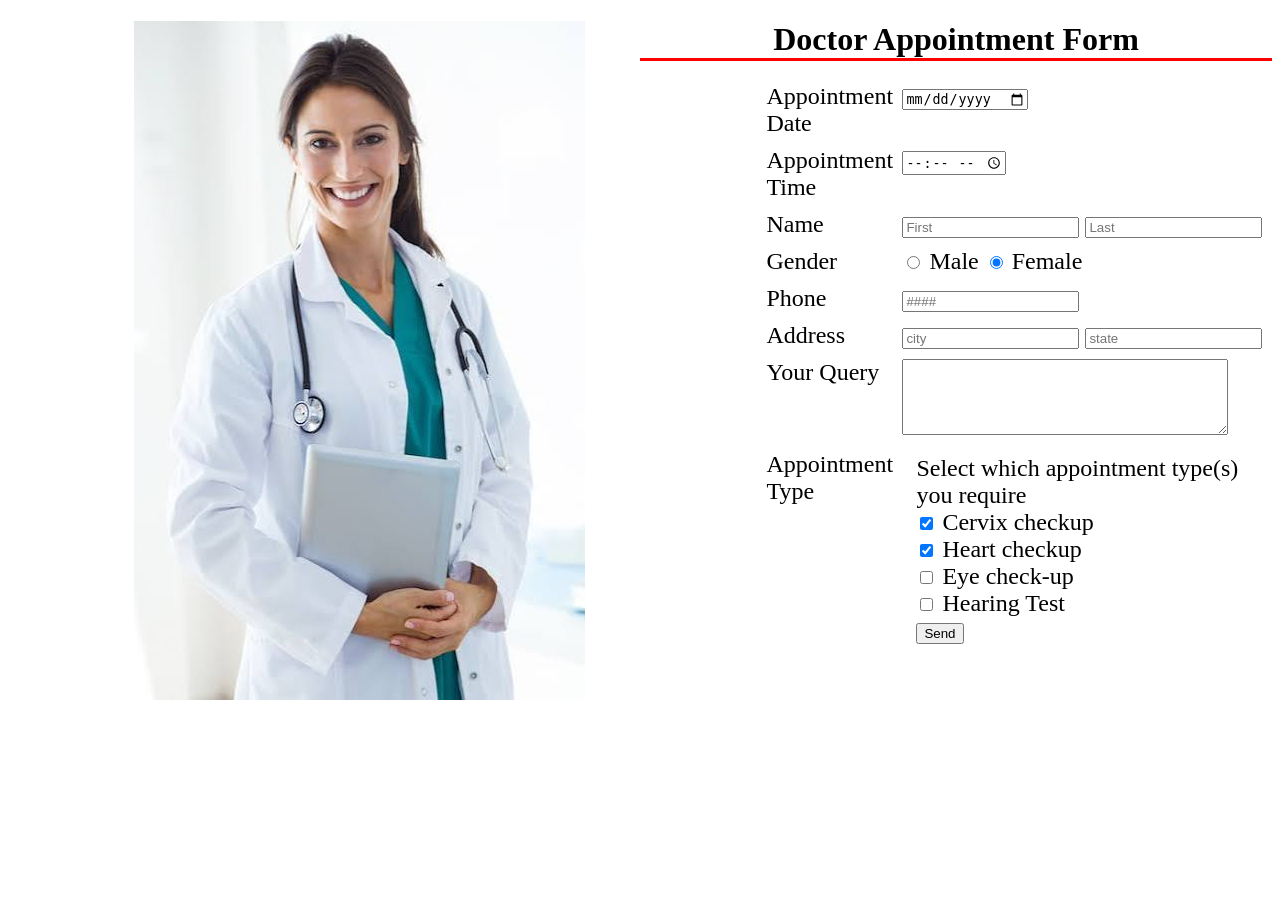
<file: task1/Doctor/index.html>
<!DOCTYPE html>
<html lang="en">
<head>
    <meta charset="UTF-8">
    <meta name="viewport" content="width=device-width, initial-scale=1.0">
    <title>Doctor Appointment Form</title>
    <link rel="stylesheet" href="styel.css">
</head>
<body>
<!-- صورة الدكتورة على الشمال -->
<img src="image.png" alt="Doctor">

<!-- عنوان الفورم -->
<h1>Doctor Appointment Form</h1>
<div class="form">
    <form>
       
        <!-- تاريخ الموعد -->
        <div>
            <label>Appointment Date</label>
            <input type="date">
        </div>
       
        <!-- وقت الموعد -->
        <div>
            <label>Appointment Time</label>
            <input type="time" name="time">
        </div>
        
        <!-- الاسم الأول والأخير -->
        <div>
            <label>Name</label>
            <input type="text" placeholder="First">
            <input type="text" placeholder="Last">
        </div>
       
        <!-- النوع -->
        <div>
            <label>Gender</label>
            <input type="radio" name="gender" value="male"> Male
            <input type="radio" name="gender" value="female" checked> Female
        </div>
       
        <!-- رقم التليفون -->
        <div>
            <label>Phone</label>
            <input type="text" name="phone" placeholder="####">
        </div>
       
        <!-- العنوان: المدينة والمحافظة -->
        <div>
            <label>Address</label>
            <input type="text" placeholder="city">
            <input type="text" placeholder="state">
        </div>
        
        <!-- رسالة المريض -->
        <div>
            <label>Your Query</label>
            <textarea></textarea>
        </div>
        
        <!-- نوع الكشف -->
        <div class="appointment-type">
            <label>Appointment<br>Type</label>
            <span>
                Select which appointment type(s) you require
                <br>
                <input type="checkbox" name="appointment" value="cervix" checked> Cervix checkup
                <br>
                <input type="checkbox" name="appointment" value="heart" checked> Heart checkup
                <br>
                <input type="checkbox" name="appointment" value="eye"> Eye check-up
                <br>
                <input type="checkbox" name="appointment" value="hearing"> Hearing Test
                <br>
                <!-- زرار الإرسال -->
                <button>Send</button>
            </span>
        </div>
    </form>
</div>
</body>
</html>
</file>
<file: task1/Doctor/styel.css>
/* خط الصفحة */
body {
    font-family: "Times New Roman", Times, serif;
}

/* الصورة ثابتة على الشمال */
img {
    padding-left: 10%;
    float: left;
}
/* الفورم يتحرك يمين الصورة */
.form {
    margin-left: 60%;
    font-size: 24px;
}

/* العنوان في النص وتحته خط أحمر */
h1 {
    text-align: center;
    border-bottom: 3px solid red;
    margin-left: 50%;
}

/* كل لابل له نفس العرض عشان الحقول تتظبط تحت بعض */
label {
    display: inline-block;
    width: 130px;
    vertical-align: top;
}

/* مسافة بين كل حقل والتاني */
div {
    margin-bottom: 10px;
}

/* حجم مربع الرسالة */
textarea {
    width: 320px;
    height: 70px;
}

/* الاختيارات تنزل جنب كلمة Appointment Type */
.appointment-type span {
    display: block;
    margin-left: 150px;
    margin-top: -50px;
}
</file>
